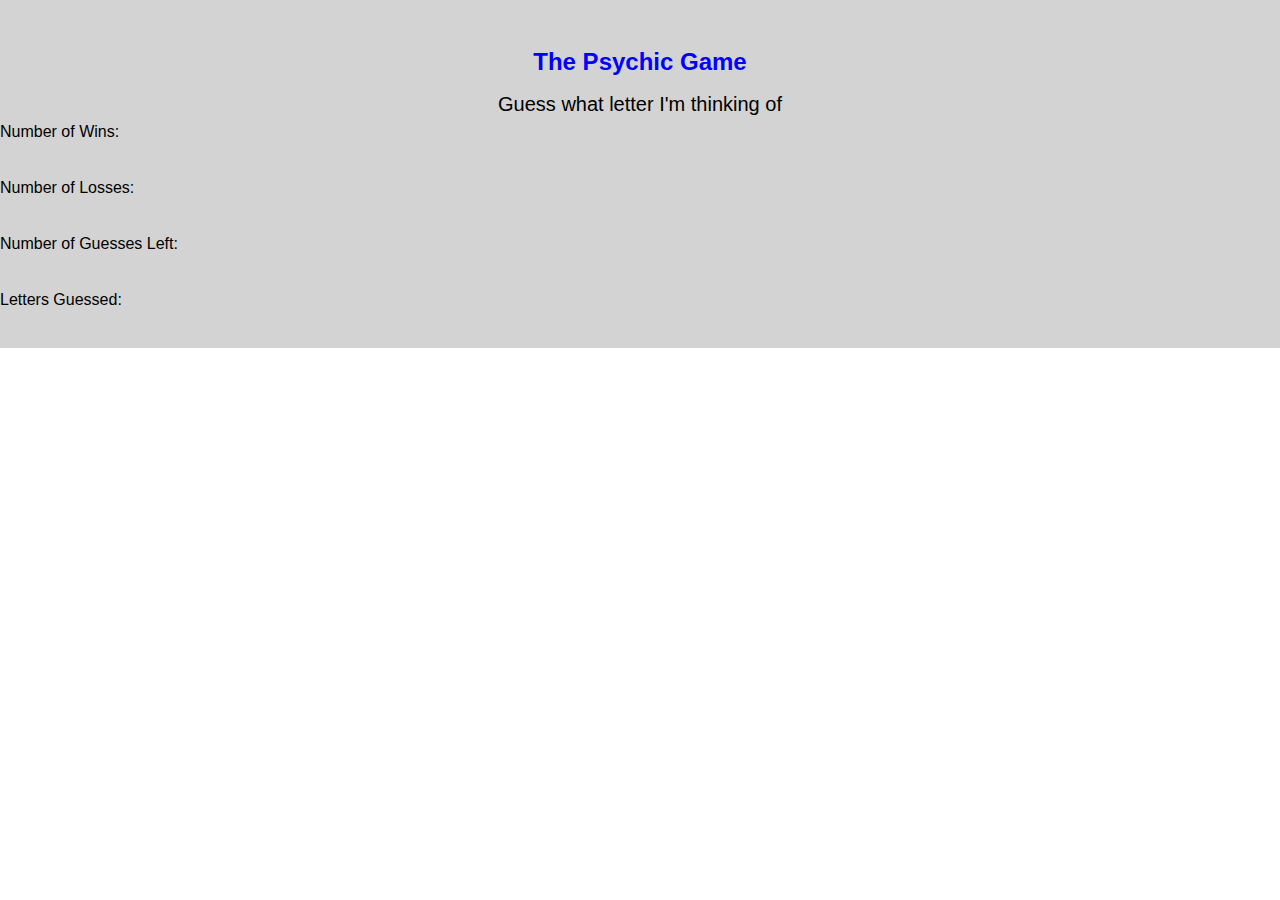
<file: index.html>
<!DOCTYPE html>
<html lang="en">
<head>
	<meta charset="UTF-8">
	  <link rel="stylesheet" type="text/css" href="assets/css/reset.css">
	  <link rel="stylesheet" type="text/css" href="assets/css/style.css">
	<title>The Psychic Game</title>

</head>
<body>
	<div id="container">
	<h1>The Psychic Game</h1>
	    <div id="game">
	    	<p>Guess what letter I'm thinking of</p>
	    </div>
		<p>Number of Wins: <span id="wins"</span></p>
		<p>Number of Losses: <span id="losses"</span></p>
		<p>Number of Guesses Left: <span id="guessesLeft"</span></p>
		<p>Letters Guessed: <span id="userGuess"</span></p>
	</div>

	<script type="text/javascript" src="assets/javascript/game.js"></script>

</body>
</html>
</file>
<file: assets/css/style.css>
* {
  box-sizing: border-box;
}

body {
	font-family: sans-serif;
	/*width: 960px;*/
}

#container {
	clear: both;
	float: left;
	background: lightgray;
	width: 100%;
}

h1 {
	color: blue;
	font-size: 24px;
	font-weight: bold;
	padding: 50px 50px 10px 50px;
	text-align: center;
}
.img {
	opacity: 0.3;
	width: 100%;
}

#game {
/*	float: left;*/
	font-size: 20px;
	padding: 10px;
	text-align: center;
	width: 100%;
}

#wins {
	float: left;
	padding: 20px;
	text-align: left;
	width: 100%;
	margin-left: 20px;
}

#losses {
	float: left;
	padding: 20px;
	text-align: left;
	width: 100%;
	margin-left: 20px;
}

#guessesLeft {
	float: left;
	padding: 20px;
	text-align: left;
	width: 100%;
	margin-left: 20px;
}

#userGuess {
	float: left;
	padding: 20px;
	text-align: left;
	width: 100%;
	margin-left: 20px;
}
</file>
